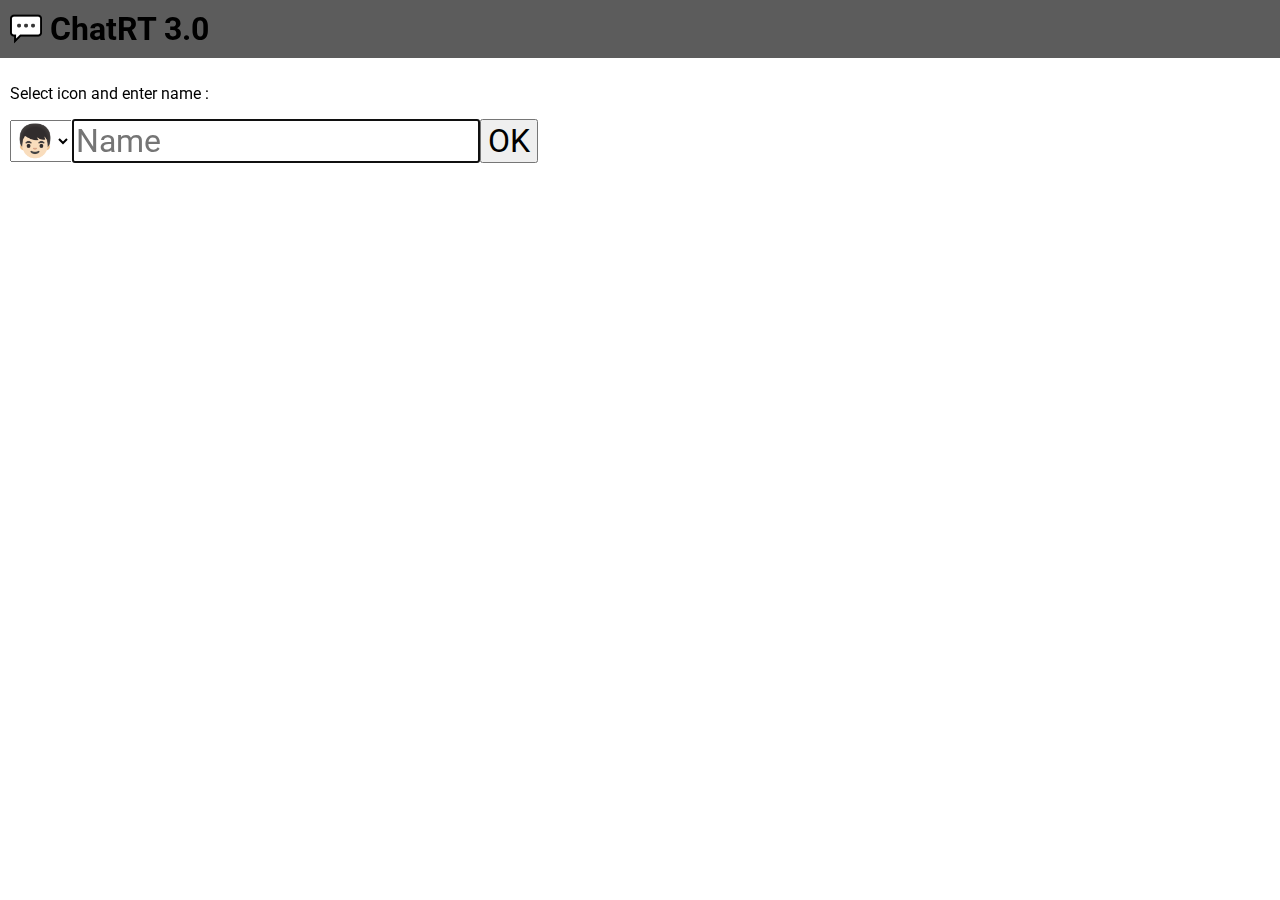
<file: wwwroot/index.html>
<!DOCTYPE html>
<html lang="en">
<head>
    <meta charset="UTF-8">
    <meta name="viewport" content="width=device-width, initial-scale=1.0, interactive-widget=resizes-content">
    <title>ChatRT 3.0</title>
    <link href="image/favicon.png" rel="shortcut icon">
    <link href="css/app.css" rel="stylesheet">
    <style>
        select, input, button {
            font-size: 2em;
        }

        form {
            display: flex;
        }

        input {
            flex: 1;
            min-width: 200px;
            max-width: 400px;
        }
    </style>
</head>
<body>
    <header>
        <h1>ChatRT 3.0</h1>
    </header>

    <main>
        <p>Select icon and enter name :</p>

        <form>
            <select id="icon">
                <option>👦🏻</option>
                <option>👧🏻</option>
                <option>🐶</option>
                <option>🐱</option>
                <option>🐭</option>
                <option>🐹</option>
                <option>🐰</option>
                <option>🦊</option>
                <option>🐻</option>
                <option>🐼</option>
                <option>🐨</option>
                <option>🐯</option>
                <option>🦁</option>
                <option>🐮</option>
                <option>🐷</option>
                <option>🐸</option>
                <option>🐵</option>
                <option>🐺</option>
                <option>🐗</option>
                <option>🦝</option>
                <option>🐴</option>
                <option>🦄</option>
                <option>🦓</option>
            </select>
            <input id="name" placeholder="Name" autocomplete="off" autofocus>
            <button>OK</button>
    </main>

    <script src="https://cdnjs.cloudflare.com/ajax/libs/jquery/3.7.1/jquery.slim.js"></script>
    <script>
        // ========================================================================================
        // General
        // ========================================================================================
        
        const el = $('#icon')[0];
        el.selectedIndex = Math.floor(Math.random() * el.options.length);
 
        // ========================================================================================
        // Events 
        // ========================================================================================
        
        $('form').submit(e => {
            e.preventDefault();

            const icon = $('#icon').val().trim();
            const name = $('#name').val().trim();

            if (icon && name) {
                sessionStorage.setItem('icon', icon);
                sessionStorage.setItem('name', name);
                location = 'chat.html';
            }

            $('#name').val('').focus();
        });
    </script>
</body>
</html>
</file>
<file: wwwroot/css/app.css>
﻿/* Font ======================================================================= */
@import url('https://fonts.googleapis.com/css2?family=Roboto:wght@400;700&display=swap');

/* General ==================================================================== */
body, input, select, button, textarea {
    font: 16px 'Roboto', sans-serif;
}

body {
    margin: 0;
    height: 100vh;
    display: grid;
    grid-template-rows: auto 1fr auto;
    position: relative;
    overflow: hidden;
    background-size: cover;
    background-position: center;
    background-repeat: no-repeat;
}

body::before {
    content: '';
    position: fixed;
    top: 0;
    left: 0;
    width: 100%;
    height: 100%;
    
    z-index: -1; /* Ensure the background is behind all content */
}

header, footer {
    z-index: 1; /* Ensure it is above the background */
    background-color: rgba(51, 51, 51, 0.8); /* Semi-transparent for readability */
    padding: 10px;
    white-space: nowrap;
}

header h1 {
    flex: 1;
    margin: 0;
    background: url(../image/favicon.png) no-repeat left center / 32px 32px;
    padding-left: 40px;
}

header button {
    color: #000;
    padding: 3px 6px;
    border-radius: 3px;
    background-color: #ccc;
    font-size: 1.5rem;
}

main {
    padding: 10px;
    background-color: rgba(255, 255, 255, 0.9); /* Ensure messages are readable */
    z-index: 1; /* Ensure main content is above the background image */
    position: relative;
    overflow-y: auto;
    border-radius: 10px;
   
}

form {
    display: flex;
    align-items: center;
}

textarea {
    padding: 5px;
    box-sizing: border-box;
    width: 100%;
    height: 60px;
    resize: none;
    font: 16px 'Roboto', sans-serif;
    overflow-y: auto;
}

/* Chat ======================================================================= */
#chat {
    list-style: none;
    margin: 0;
    padding: 0;
    z-index: 2; /* Ensure chat messages are above everything else */
}

#chat li {
    margin-bottom: 3px;
}

#chat li div {
    display: inline-block;
    max-width: 80%;
    padding: 3px 6px;
    border-radius: 3px;
    word-break: break-all;
    background-color: rgba(255, 255, 255, 0.8); /* Ensure messages are visible */
}

#chat li.caller div {
    background-color: rgba(173, 233, 147, 0.9); /* Light green background */
}

#chat li.others div {
    background-color: rgba(128, 222, 234, 0.9); /* Light blue background */
}

#chat li.status div {
    background-color: rgba(255, 213, 79, 0.9); /* Yellow background */
}

.message.caller {
    text-align: right;
    margin-left: auto;
    border-radius: 10px;
}

.message.others {
    text-align: left;
    margin-right: auto;
    border-radius: 10px;
}

/* New styles for edit and delete buttons */
.message-options {
    display: none;
    margin-left: 10px;
}

.message:hover .message-options {
    display: inline;
}

.message-actions {
    margin-top: 5px;
}

.edit-mode input {
    width: 80%;
    margin-right: 5px;
}

.message-deleted {
    font-style: italic;
    color: #888;
}

.save-btn {
    margin-top: 5px;
    cursor: pointer;
}

/* Theme customization controls */
#themeControls {
    display: none;
    position: fixed;
    top: 10px;
    right: 10px;
    background: rgba(255, 255, 255, 0.8);
    padding: 10px;
    border-radius: 5px;
    box-shadow: 0 0 10px rgba(0, 0, 0, 0.1);
    z-index: 1000; /* Ensure it is above other elements */
}

#themeControls label {
    display: block;
    margin-bottom: 5px;
}

#toggleThemeControls {
    z-index: 1001; /* Ensure the button is above everything */
}

audio#backgroundMusic {
    position: absolute;
    bottom: 10px;
    left: 10px;
    z-index: 1; /* Ensure audio controls are above all other elements */
}

/***** Table *****/
table {
    border-collapse: collapse;
}

th, td {
    border: 1px solid #999;
    padding: 5px 10px;
}

/***** Media Query *****/
@media only screen and (max-width: 500px) {
    header, main {
        padding: 10px;
    }
}


#main-content {
    display: grid;
    grid-template-columns: 1fr 2fr; /* Adjust the ratio between the game list and chat */
    height: calc(100vh - 100px); /* Adjust height to account for header and footer */
    
}

#game-list {
    background-color: rgba(240, 240, 240, 0.9);
    padding: 10px;
    overflow-y: auto;
    border-radius: 10px;
    border: 5px solid #000;
}

#game-list h2 {
    margin-top: 0;
}

#games {
    list-style-type: none;
    padding: 0;
}

#games li {
    padding: 5px;
    margin-bottom: 5px;
    background-color: #ddd;
    border-radius: 5px;
    cursor: pointer;
}

#chat-container {
    overflow-y: scroll;
    display: flex;
    flex-direction: column-reverse;
    background-color: rgba(255, 255, 255, 0.8);
    padding: 10px;
    z-index: 1;
    position: relative;
    border-radius: 10px;
    border: 5px solid #000;
}
</file>
